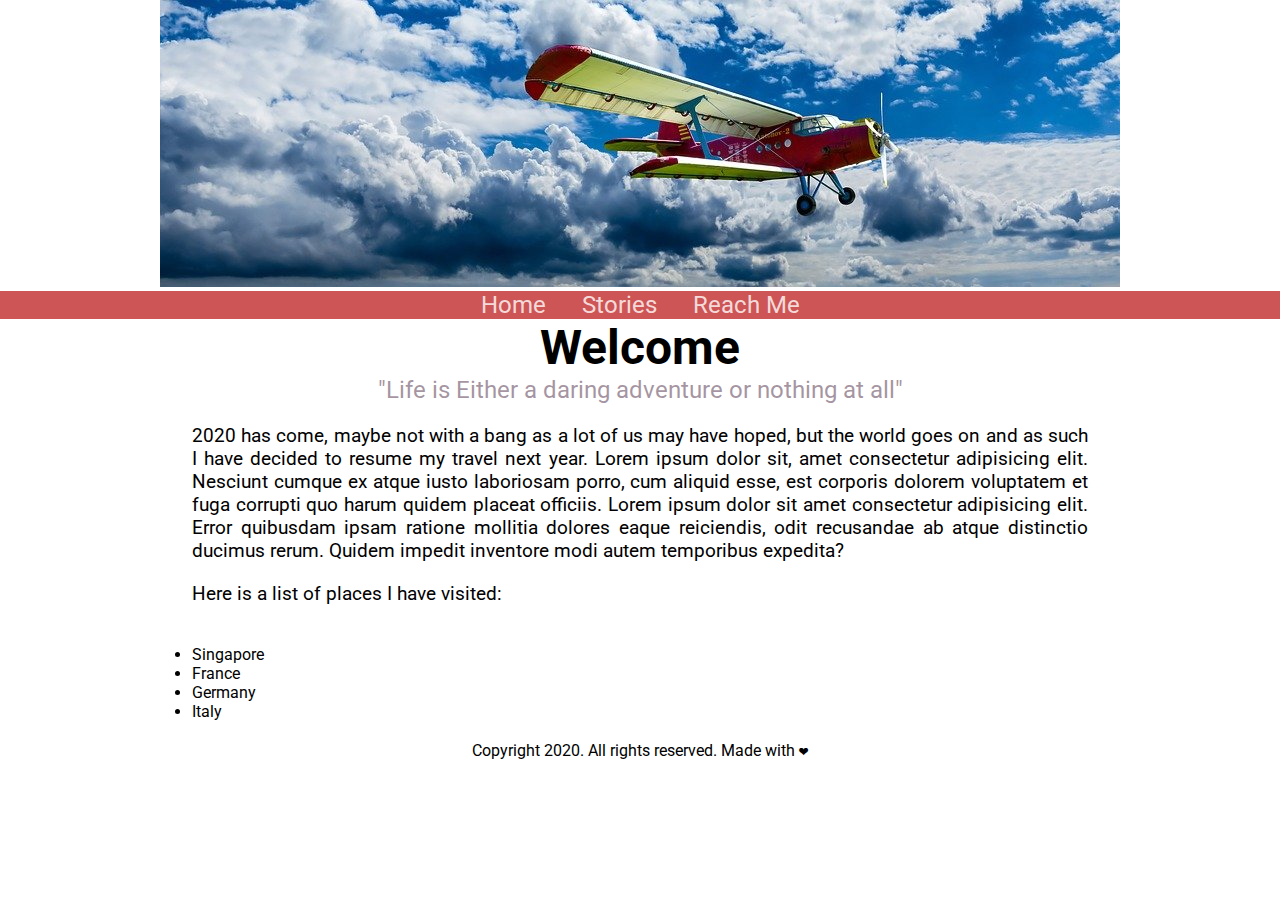
<file: index.html>
<!DOCTYPE html>
<html lang="en">
<head>
    <meta charset="UTF-8">
    <meta name="viewport" content="width=device-width, initial-scale=1.0">
    <title>My Travel Stories</title>
    <link rel="stylesheet" href="css/style.css">
</head>

<body>
    <header>
        <img src="images/aircraft.jpg" alt="aircraft">
        <nav>
            <a href="index.html">Home</a>
            <a href="stories.html">Stories</a>
            <a href="contact.html">Reach Me</a>
        </nav>
        <section>
            <h1>Welcome</h1>
            <blockquote>"Life is Either a daring adventure or nothing at all"</blockquote>
         </section>        
    </header>

    <main>
        <p class="homecontent"> 
            2020 has come, maybe not with a bang as a lot of us may have hoped, but the world goes on and as such I have decided to resume my travel next year. 
            Lorem ipsum dolor sit, amet consectetur adipisicing elit. Nesciunt cumque ex atque iusto laboriosam porro, cum aliquid esse, est corporis dolorem voluptatem et fuga corrupti quo harum quidem placeat officiis. Lorem ipsum dolor sit amet consectetur adipisicing elit. Error quibusdam ipsam ratione mollitia dolores eaque reiciendis, odit recusandae ab atque distinctio ducimus rerum. Quidem impedit inventore modi autem temporibus expedita?
            <p class="homecontent">Here is a list of places I have visited:</p>

            <ul class="listPlaces">
                <li>Singapore</li>
                <li>France</li>
                <li>Germany</li>
                <li>Italy</li>
            </ul>
        </p>
        
    </main>

    <footer>
        Copyright 2020. All rights reserved. Made with &#10084;
    </footer>
</body>
</html>
</file>
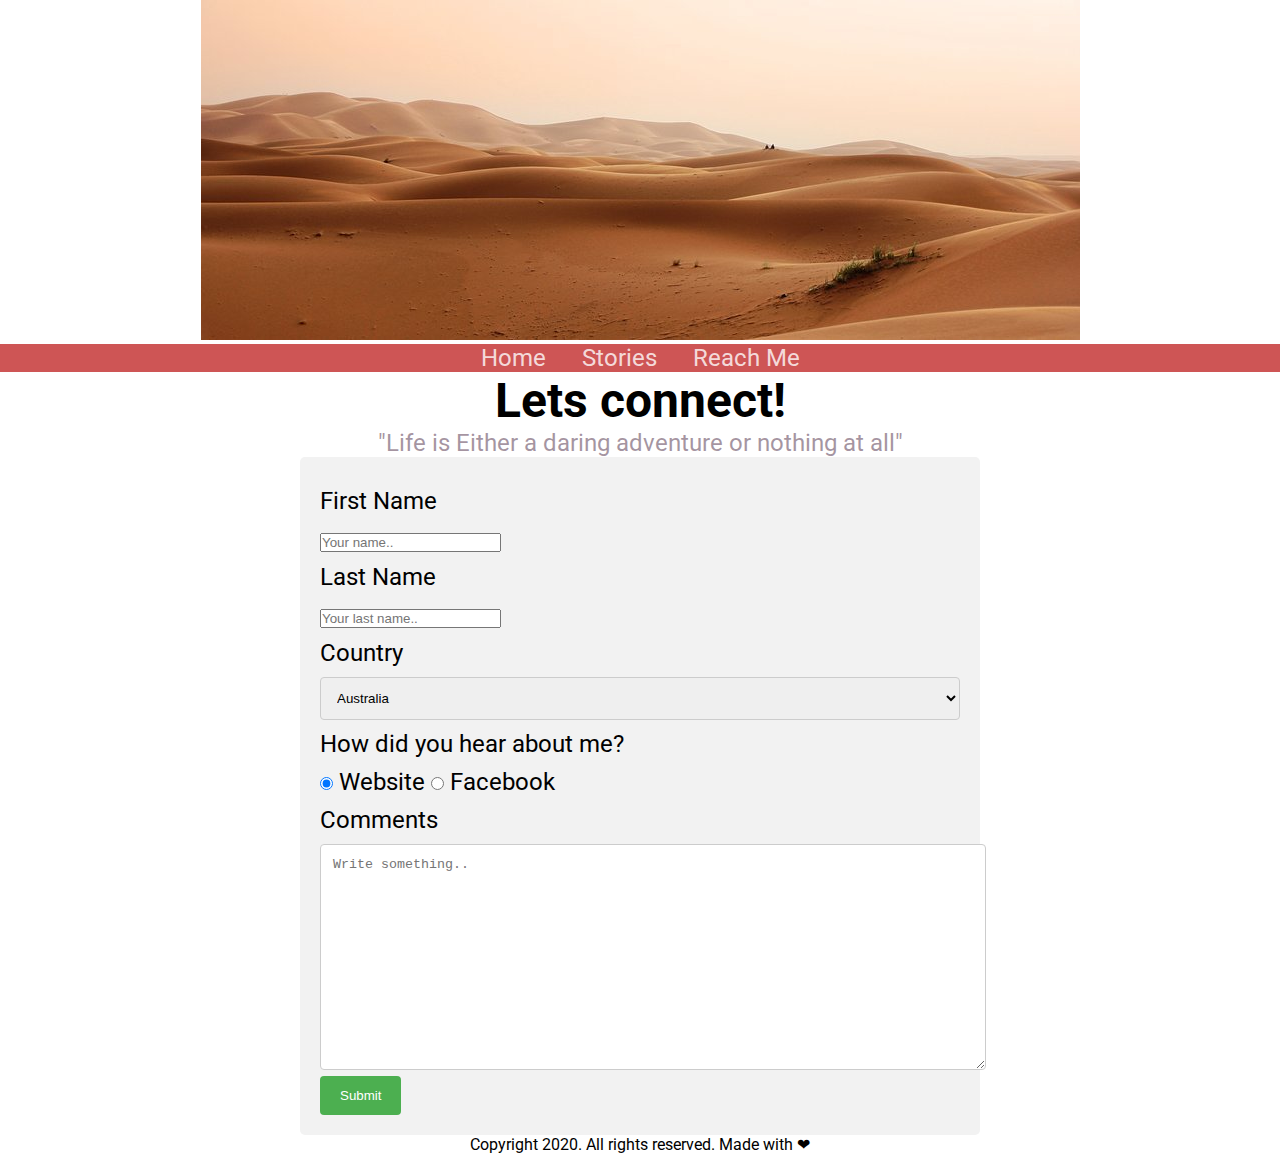
<file: contact.html>
<!DOCTYPE html>
<html lang="en">
<head>
    <meta charset="UTF-8">
    <meta name="viewport" content="width=device-width, initial-scale=1.0">
    <title>My Travel Stories</title>
    <link rel="stylesheet" href="css/style.css">
</head>
<body>
    <header>
        <img src="images/desert.jpg" alt="aircraft">
        <nav>
            <a href="index.html">Home</a>
            <a href="stories.html">Stories</a>
            <a href="contact.html">Reach Me</a>
        </nav>
        <section>
            <h1>Lets connect!</h1>
            <blockquote>"Life is Either a daring adventure or nothing at all"</blockquote>
         </section>      
    </header>

    <main class="container">
            <form action="#">
                <label for="fname">First Name</label>
                <input type="text" id="fname" name="firstname" placeholder="Your name..">
                
           
                <label for="lname">Last Name</label>
                <input type="text" id="lname" name="lastname" placeholder="Your last name..">
                
                <label for="country">Country</label>
                <select id="country" name="country">
                <option value="Australia">Australia</option>
                <option value="Canada">Canada</option>
                <option value="Usa">USA</option>
                </select>
                
                <label for="how">How did you hear about me?</label>
                <input type="radio" id="website" name="how" checked> Website
                <input type="radio" id="facebook" name="how"> Facebook
                
                
                <label for="comment">Comments</label>
                
                <textarea rows="10" cols="50" id="comment" name="comment" placeholder="Write something.." style="height:200px"></textarea>
                
                
                <input type="submit" value="Submit">
            
            </form>
   
    </main>

    <footer>
        Copyright 2020. All rights reserved. Made with &#10084;
    </footer>
</body>
</html>
</file>
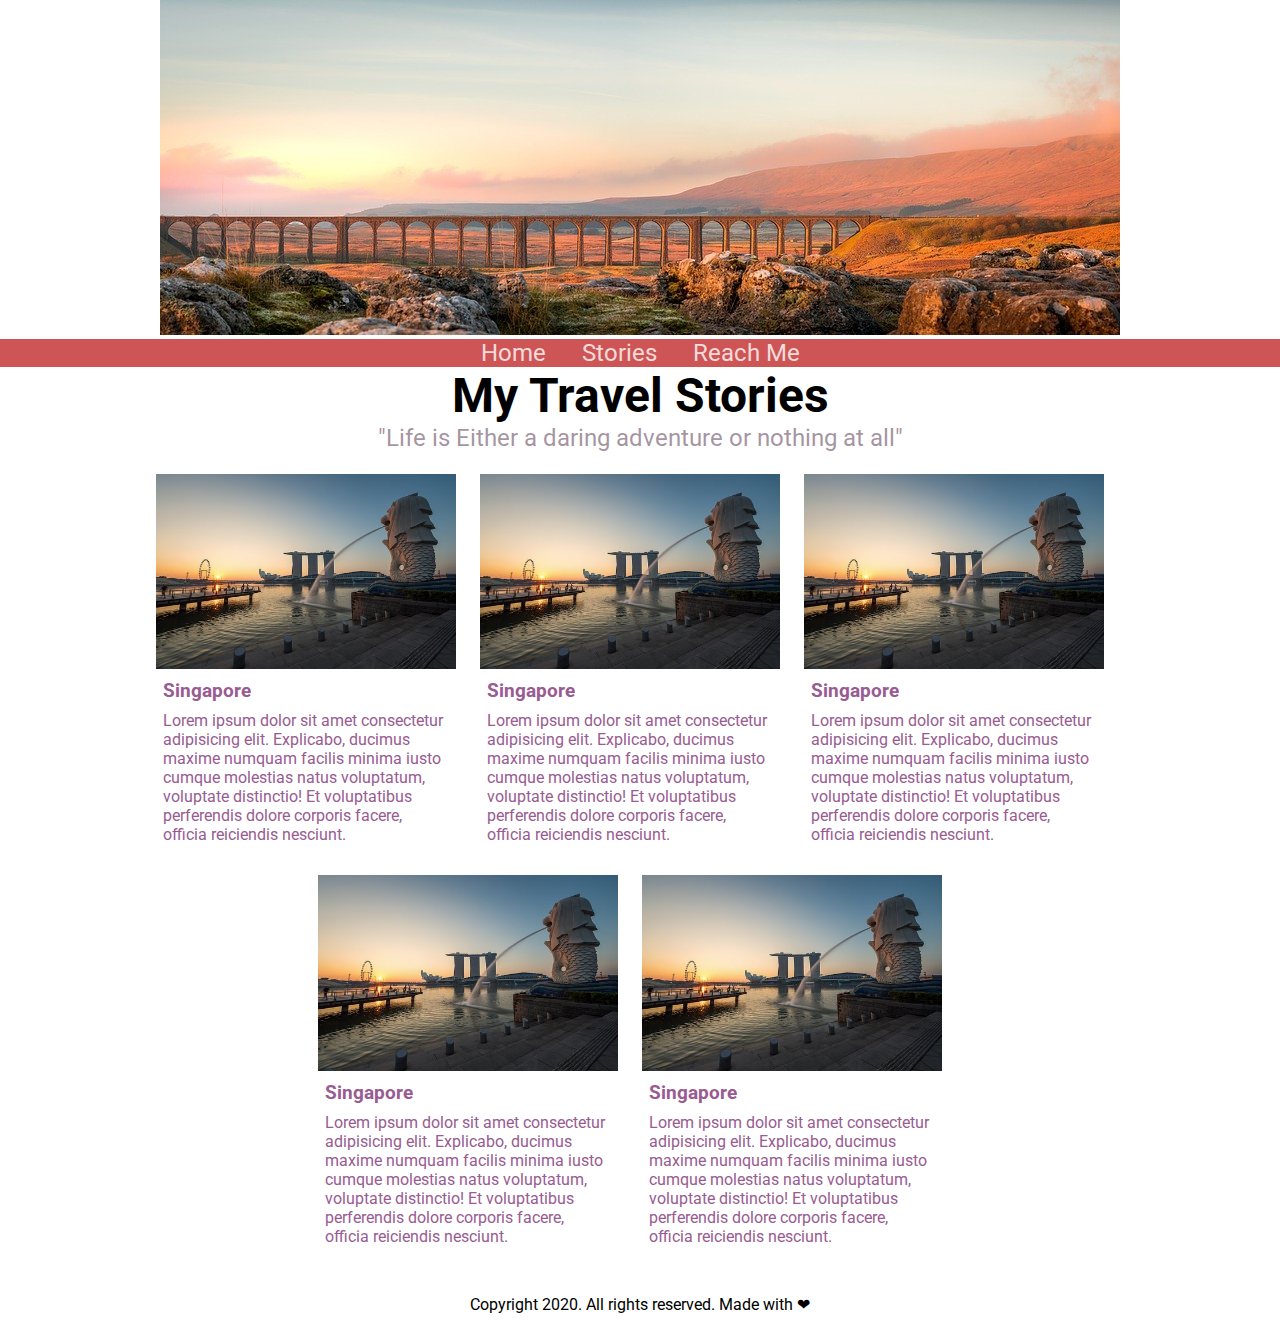
<file: stories.html>
<!DOCTYPE html>
<html lang="en">
<head>
    <meta charset="UTF-8">
    <meta name="viewport" content="width=device-width, initial-scale=1.0">
    <title>My Travel Stories</title>
    <link rel="stylesheet" href="css/style.css">
</head>
<body>
    <header>
        <img src="images/ribblehead-viaduct.jpg" alt="aircraft">
        <nav>
            <a href="index.html">Home</a>
            <a href="stories.html">Stories</a>
            <a href="contact.html">Reach Me</a>
        </nav>
        <section>
            <h1>My Travel Stories</h1>
            <blockquote>"Life is Either a daring adventure or nothing at all"</blockquote>
         </section>     
    </header>

    <main class="stories">
        <article>
            <img src="images/singapore.jpg" alt="Singapore">
            <h3>Singapore</h3> 
            <p>Lorem ipsum dolor sit amet consectetur adipisicing elit. Explicabo, ducimus maxime numquam facilis minima iusto cumque molestias natus voluptatum, voluptate distinctio! Et voluptatibus perferendis dolore corporis facere, officia reiciendis nesciunt.</p> 
        </article>
        <article>
            <img src="images/singapore.jpg" alt="Singapore">
            <h3>Singapore</h3> 
            <p>Lorem ipsum dolor sit amet consectetur adipisicing elit. Explicabo, ducimus maxime numquam facilis minima iusto cumque molestias natus voluptatum, voluptate distinctio! Et voluptatibus perferendis dolore corporis facere, officia reiciendis nesciunt.</p> 
        </article>
        <article>
            <img src="images/singapore.jpg" alt="Singapore">
            <h3>Singapore</h3> 
            <p>Lorem ipsum dolor sit amet consectetur adipisicing elit. Explicabo, ducimus maxime numquam facilis minima iusto cumque molestias natus voluptatum, voluptate distinctio! Et voluptatibus perferendis dolore corporis facere, officia reiciendis nesciunt.</p> 
        </article>
        <article>
            <img src="images/singapore.jpg" alt="Singapore">
            <h3>Singapore</h3> 
            <p>Lorem ipsum dolor sit amet consectetur adipisicing elit. Explicabo, ducimus maxime numquam facilis minima iusto cumque molestias natus voluptatum, voluptate distinctio! Et voluptatibus perferendis dolore corporis facere, officia reiciendis nesciunt.</p> 
        </article>
        <article>
            <img src="images/singapore.jpg" alt="Singapore">
            <h3>Singapore</h3> 
            <p>Lorem ipsum dolor sit amet consectetur adipisicing elit. Explicabo, ducimus maxime numquam facilis minima iusto cumque molestias natus voluptatum, voluptate distinctio! Et voluptatibus perferendis dolore corporis facere, officia reiciendis nesciunt.</p> 
        </article>   
    </main>
    <footer>
        Copyright 2020. All rights reserved. Made with &#10084;
    </footer>
</body>
</html>
</file>
<file: css/style.css>
@import url('https://fonts.googleapis.com/css2?family=Roboto:wght@500&display=swap');
*{
  margin: 0;
  padding: 0;
}
body{
  font-family: "Roboto", 'Courier New', Courier, monospace;
  
}
header{
  text-align: center;
}
nav{
  background-color: rgb(206,85,85);
}
nav a{
  text-decoration: none;
  color : rgba(255,255,255,0.8);
  padding: 0 16px;
  font-size: 1.5em;
}
nav a:hover{
  color: #292525;
  background-color: #77bdbf;
}
h1{
  font-size: 3em;
}
blockquote{
  font-size:1.5em;
  color : hsla(315,28%,23%,0.5)
}
.homecontent{
  width: 70%;
  font-size:1.2em;
  margin: 20px auto;
  text-align: justify;
}

.listPlaces{
  width: 70%;
  margin: auto;
  padding: 20px;
}

.stories{
    width: 80%;
    margin: auto;
    padding: 20px;
    display: flex;
    flex-wrap: wrap;
    justify-content: center;


}
.stories > article{
    max-width: 300px;
    margin: 0 20px 20px 0;
    padding: 2px;
    box-shadow: 0 4px 8px 0 rga(0,0,0.2);;
}
.stories > article > img {
    width: 100%;
}
 
.stories p,.stories h3{
    padding: 2px;
    margin: 5px;
    color: #803376;
    opacity: 0.8;
}
.container {
    width: 50%;
    margin: auto;
    padding: 20px;
    background-color: #f2f2f2;
    border-radius: 5px;
    font-size: 1.5em;
}

label {
  display: block;
  margin: 10px 0;
}


input [type="text"], textarea, select {
    width: 100%;
    padding: 12px;
    border: 1px solid #cccccc;
    border-radius: 4px;

}

textarea{
    height:200px;

}
  input[type="submit"]{
      background-color: #4caf50;
      color: #fff;
      padding: 12px 20px;
      border: none;
      border-radius: 4px;
      cursor: pointer;

  }

input[type="submit"]:hover{
    background-color: #45a0
}

 footer{
     text-align: center;
     margin-bottom:10px;
 }
</file>
